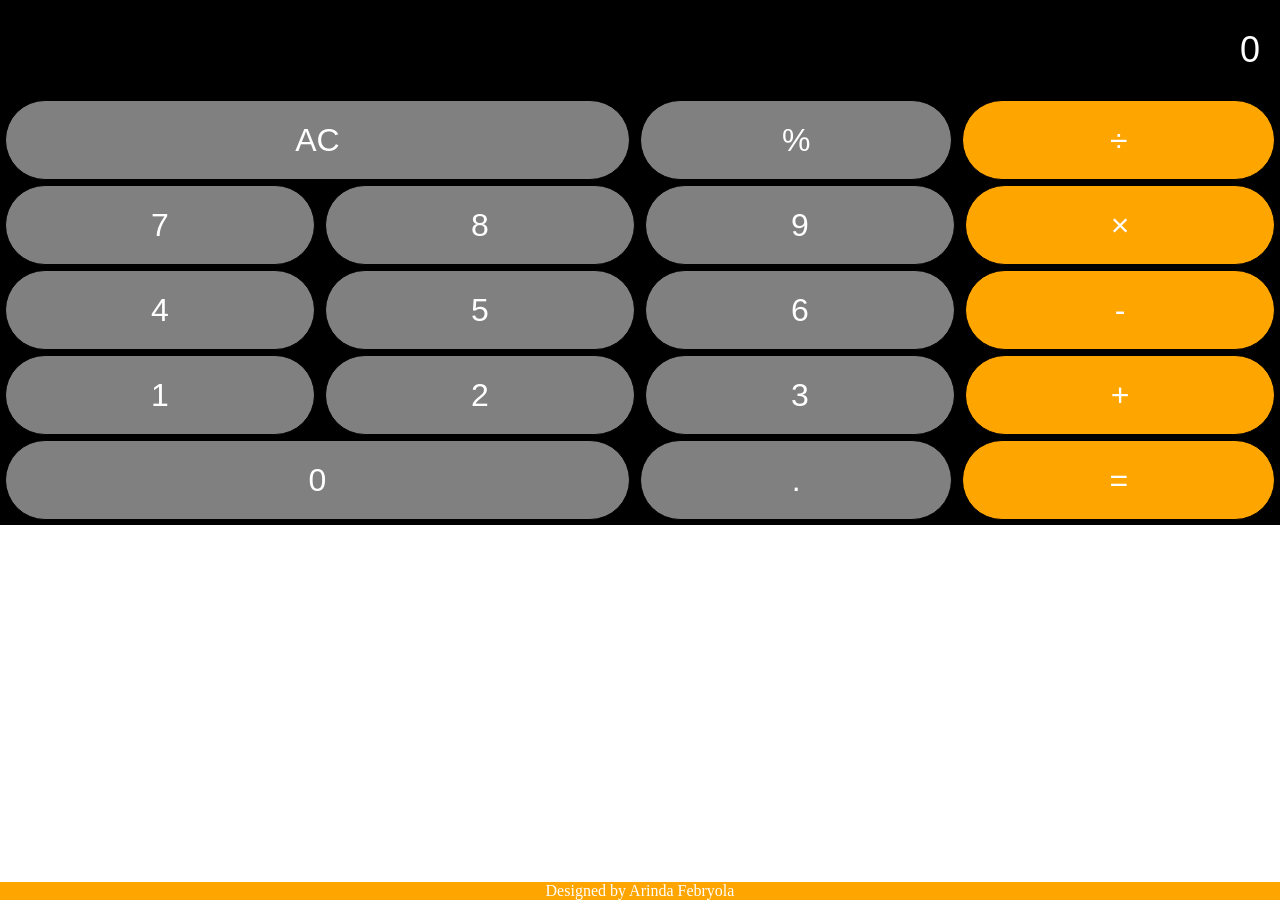
<file: index.html>
<html lang="en">
<head>
    <meta charset="UTF-8">
    <meta http-equiv="X-UA-Compatible" content="IE=edge">
    <meta name="viewport" content="width=device-width, initial-scale=1.0">
    <title>Calculator</title>
    <link rel="stylesheet" href="stylesheet.css">
</head>
<body>
    <div class="calculator">
        <div class="container">
        <input type="text" class="calculator-screen" value="0" disabled>
        <div class="calculator-keys">
            <div class="row">
                <button class="all-clear">AC</button>
                <button class="percentage">%</button>
                <button class="operator" value="/">&divide;</button>
            </div>
            <div class="row">
                <button class="number" value="7">7</button>
                <button class="number" value="8">8</button>
                <button class="number" value="9">9</button>
                <button class="operator" value="*">&times;</button>
            </div>
            <div class="row">
                <button class="number" value="4">4</button>
                <button class="number" value="5">5</button>
                <button class="number" value="6">6</button>
                <button class="operator" value="-">-</button>
            </div>
            <div class="row">
                <button class="number" value="1">1</button>
                <button class="number" value="2">2</button>
                <button class="number" value="3">3</button>
                <button class="operator" value="+">+</button>
            </div>
            <div class="row">
                <button class="number zero-btn" value="0">0</button>
                <button class="decimal" value=".">.</button>
                <button class="equal-sign">=</button>
            </div>
        </div>
        </div>
    </div>
    <div class="footer">
        <p>Designed by Arinda Febryola</p>
    </div>

<script src="script.js"></script>  
<script type="text/javacript" src="script.js"></script>
</body>

</html>
</file>
<file: stylesheet.css>
* {
    box-sizing: border-box;
    margin: 0;
    padding: 0;
}

.container {
    background-color: black;
}

.calcualtor {
    text-align: center;
    margin: 0 auto;
    padding-top: 200px;
    width: 400px;

}

.calculator-screen {
    width: 100%;
    height: 100px;
    color: white;
    background-color: black;
    text-align: right;
    font-size: 36px;
    border: none;
    padding: 0 20px;
    box-sizing: border-box;
}

.calculator-keys {
    width: 100%;
}

.row {
    display: flex;
}

button {
    height: 80px;
    background-color: gray;
    border: 1px solid black;
    border-radius: 90px;
    font-size: 32px;
    color: white;
    width: 25%;
    margin-bottom: 5px;
    margin-left: 5px;
    margin-right: 5px;
    outline: line;
}

button:hover {
    background-color: darkgray;
}

.all-clear,
.zero-btn {
    width: 50%;
}

.operator,
.equal-sign {
    background-color: orange;
}

.operator:hover,
.equal-sign:hover {
    background-color: darkorange;
}

.footer {
    position: fixed;
    left: 0;
    bottom: 0;
    width: 100%;
    background-color: orange;
    color: white;
    text-align: center;
}
</file>
